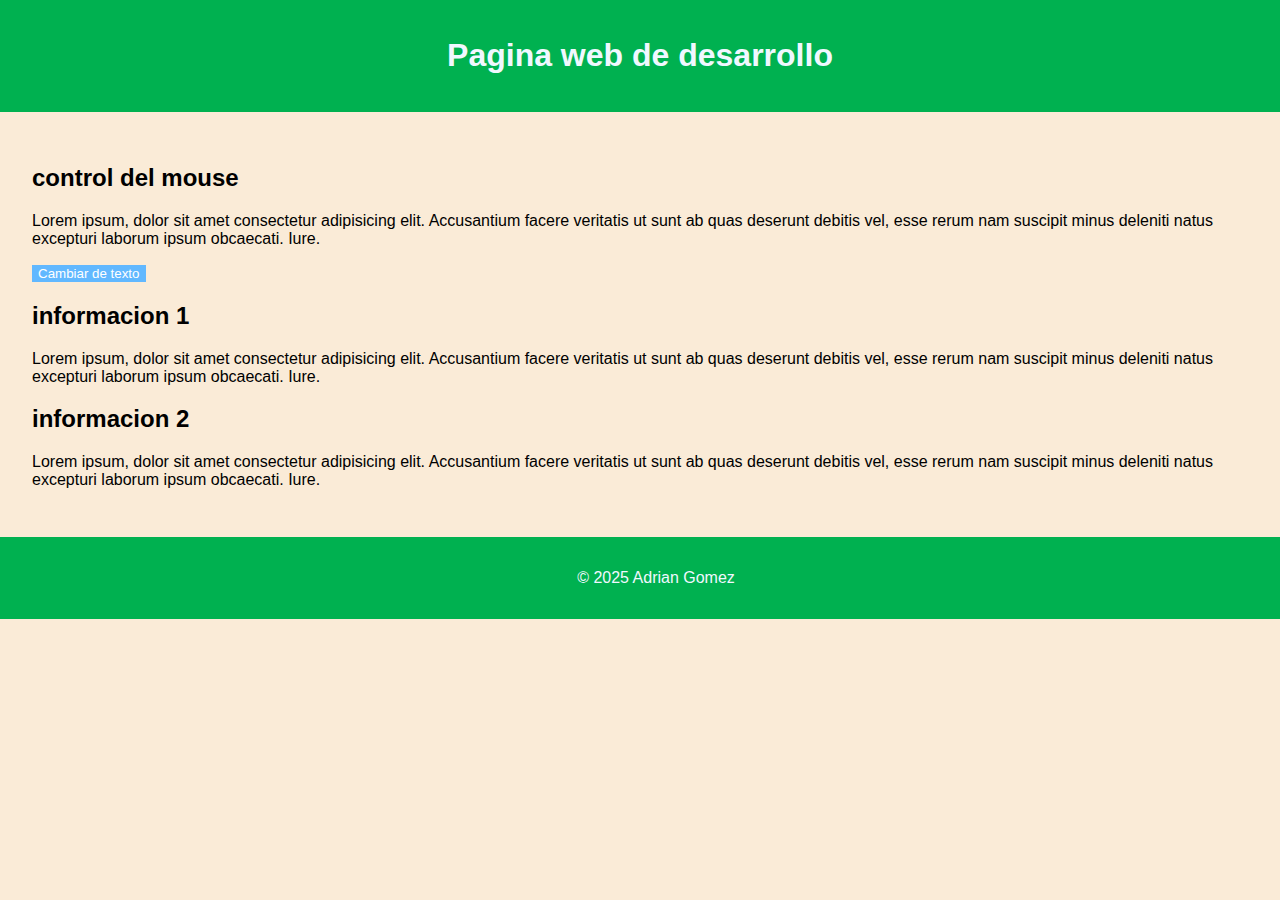
<file: Desarrollo web/index.html>
<!DOCTYPE html>
<html lang="en">
  <head>
    <meta charset="UTF-8" />
    <meta name="viewport" content="width=device-width, initial-scale=1.0" />
    <title>Document</title>
    <link rel="stylesheet" href="style.css" />
  </head>
  <body>
    <header>
      <h1>Pagina web de desarrollo</h1>
    </header>
    <main>
      <section id="intro">
        <h2>control del mouse</h2>
        <p>
          Lorem ipsum, dolor sit amet consectetur adipisicing elit. Accusantium
          facere veritatis ut sunt ab quas deserunt debitis vel, esse rerum nam
          suscipit minus deleniti natus excepturi laborum ipsum obcaecati. Iure.
        </p>
        <button id="cambioTexto">Cambiar de texto</button>
      </section>
      <section>
        <h2>informacion 1</h2>
        <p>
          Lorem ipsum, dolor sit amet consectetur adipisicing elit. Accusantium
          facere veritatis ut sunt ab quas deserunt debitis vel, esse rerum nam
          suscipit minus deleniti natus excepturi laborum ipsum obcaecati. Iure.
        </p>
      </section>
      <section>
        <h2>informacion 2</h2>
        <p>
          Lorem ipsum, dolor sit amet consectetur adipisicing elit. Accusantium
          facere veritatis ut sunt ab quas deserunt debitis vel, esse rerum nam
          suscipit minus deleniti natus excepturi laborum ipsum obcaecati. Iure.
        </p>
      </section>
    </main>
    <footer>
      <p>&copy; 2025 Adrian Gomez</p>
    </footer>
    <script src="script.js"> </script>
  </body>
</html>
</file>
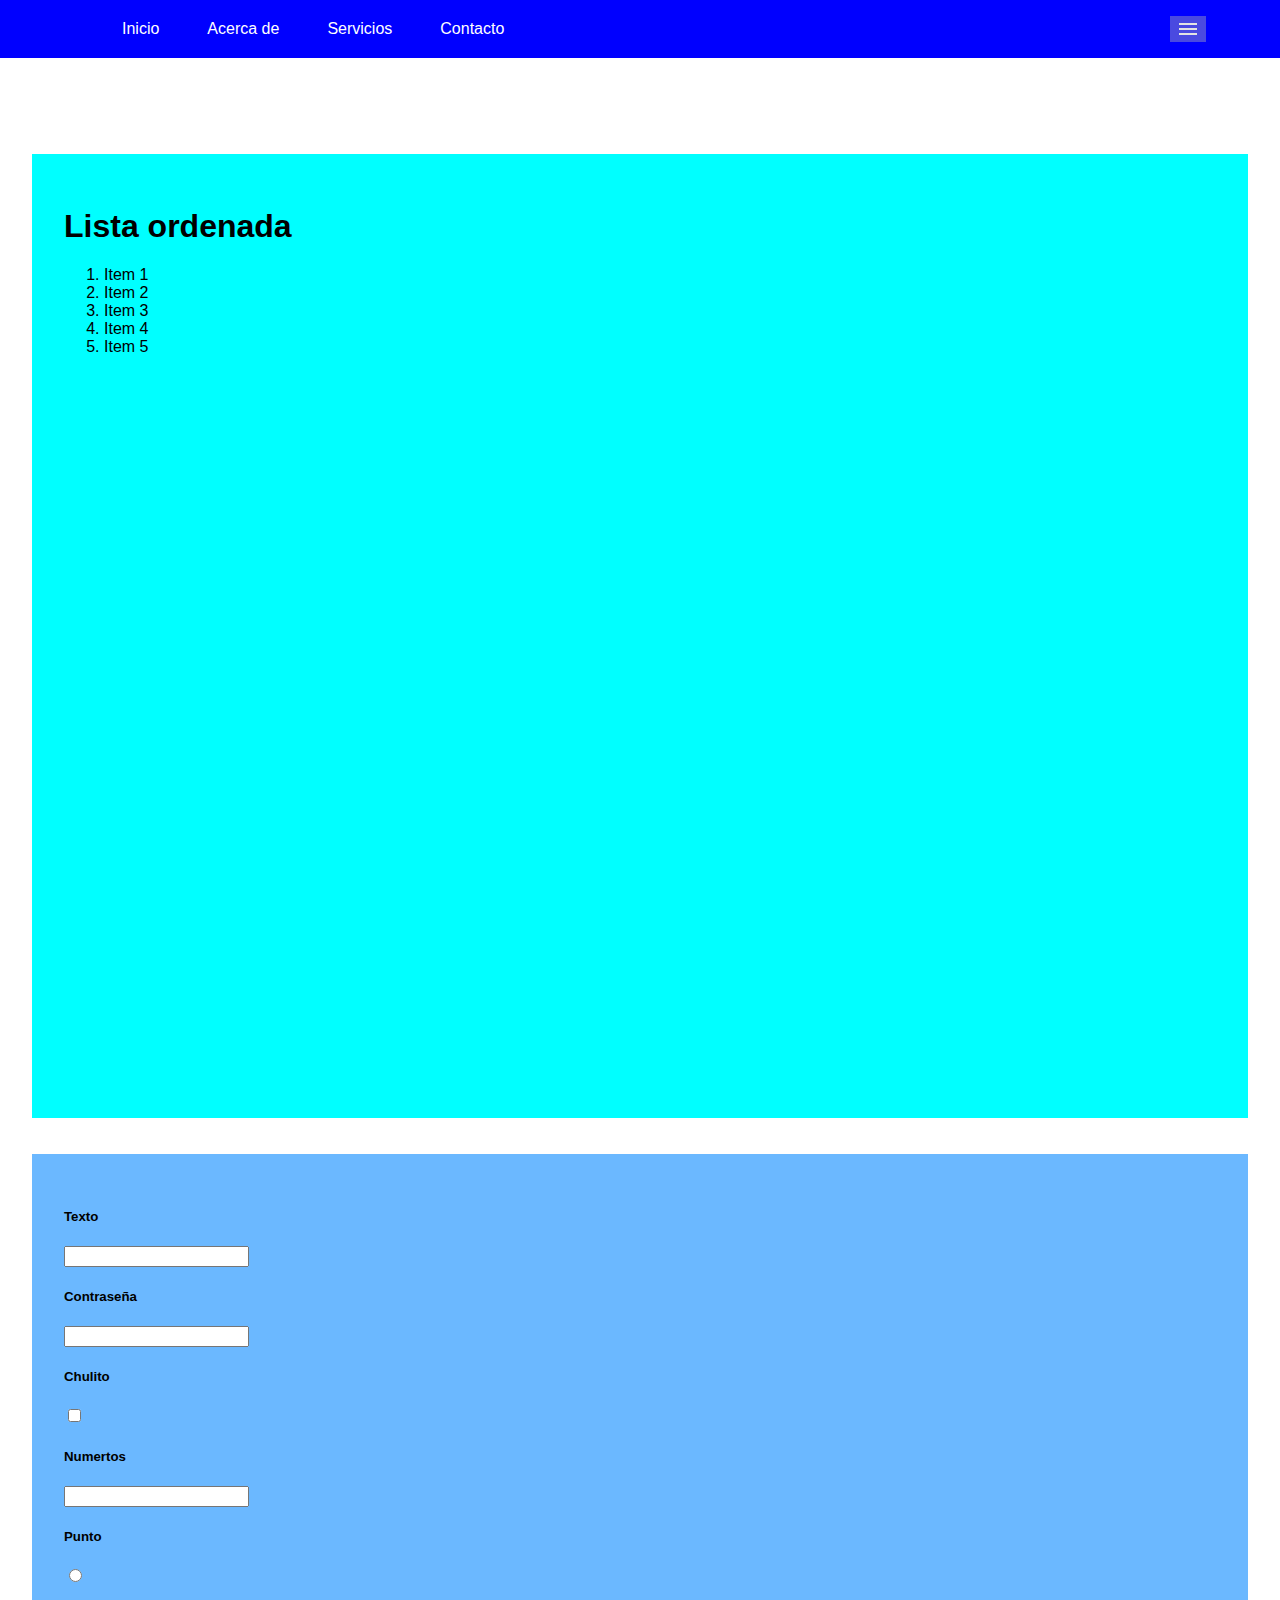
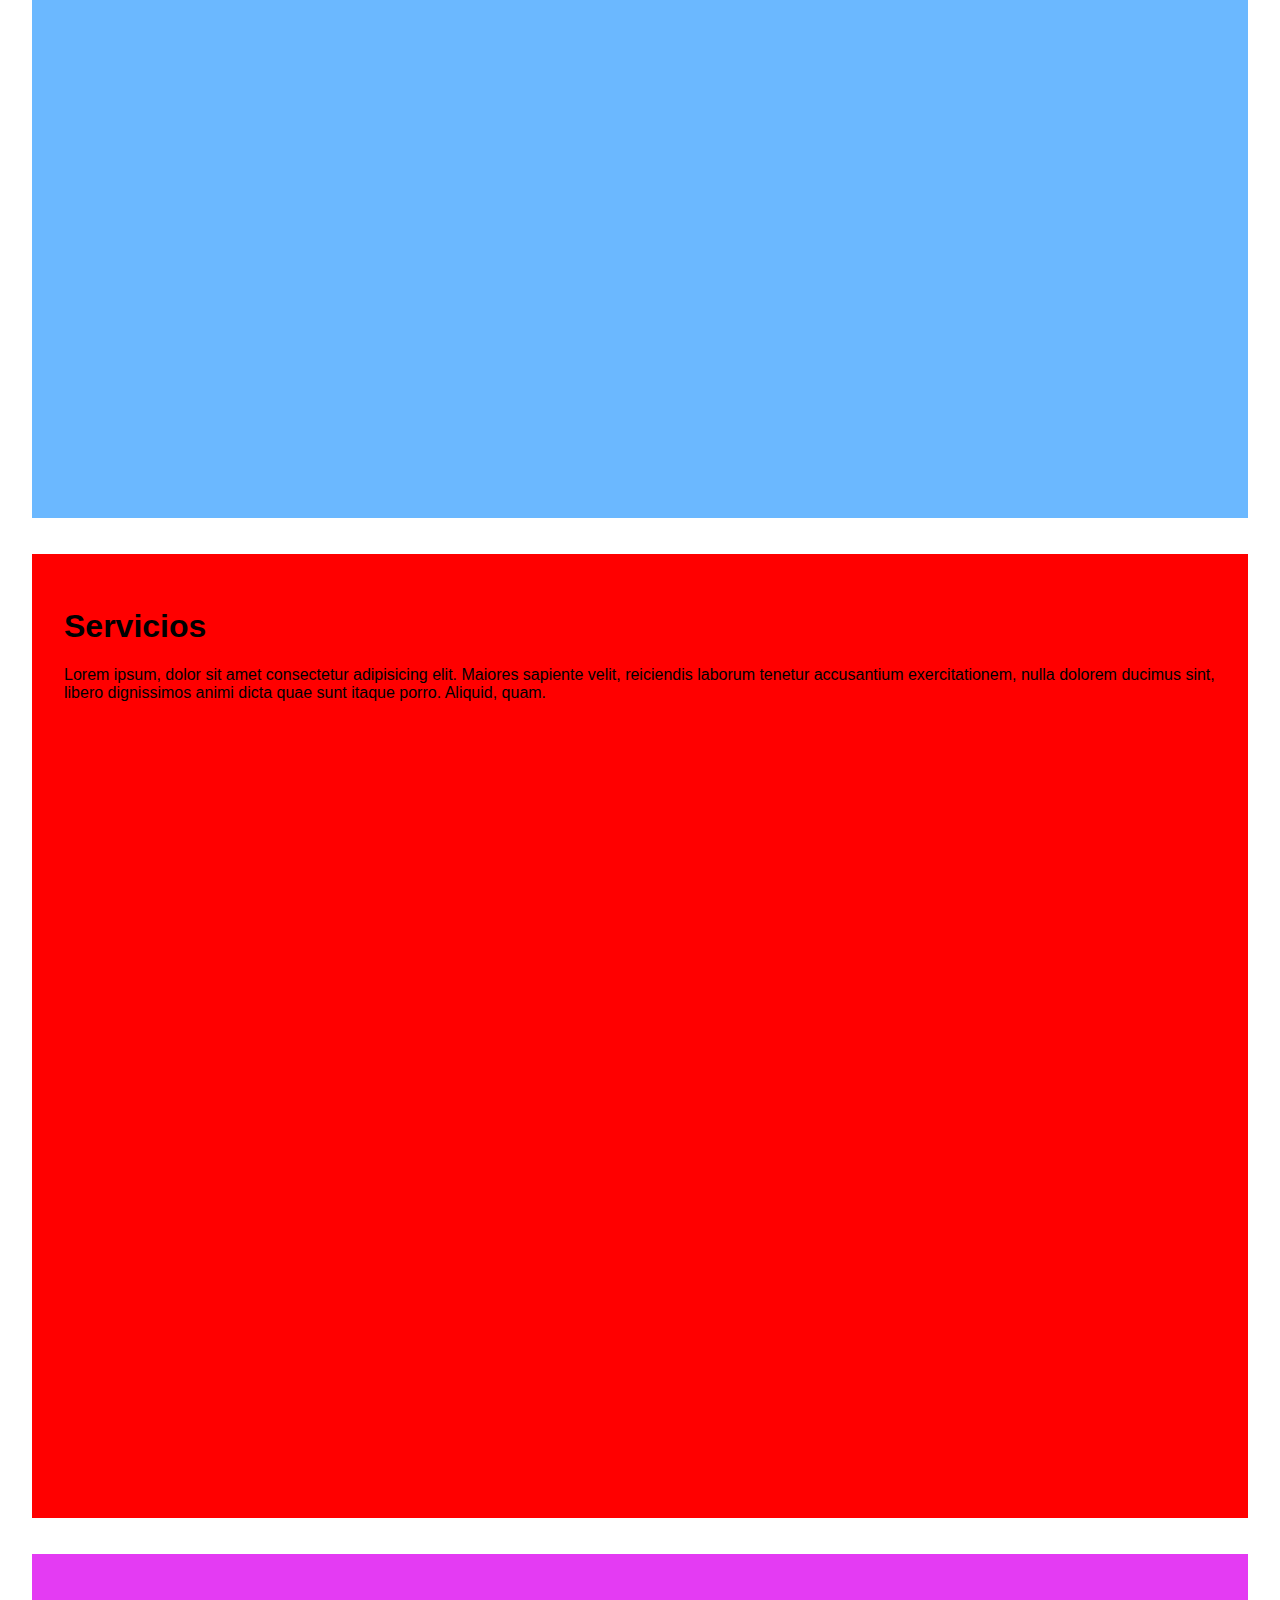
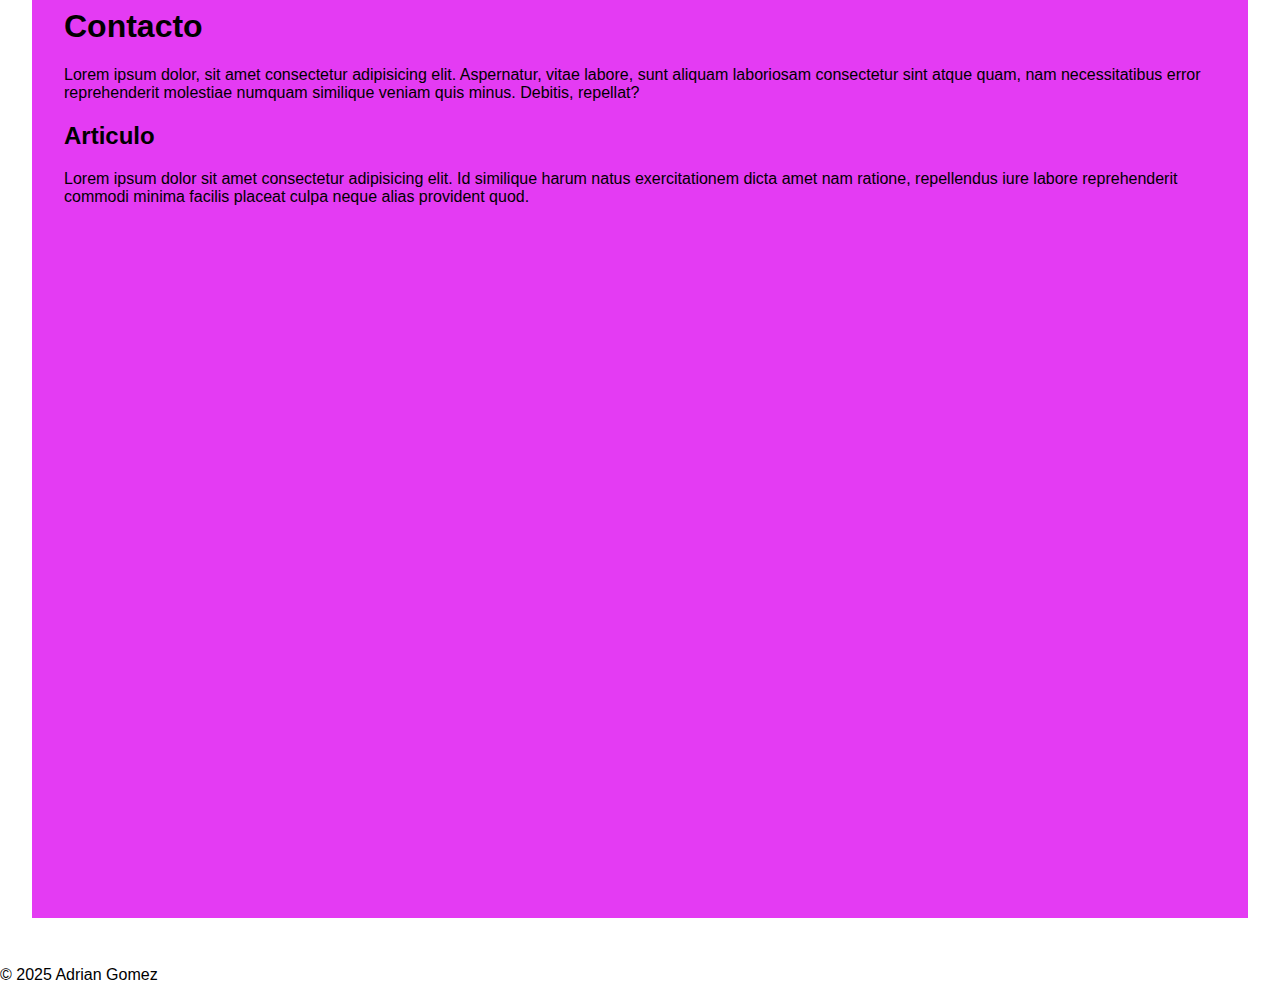
<file: navegacion.html>
<!DOCTYPE html>
<html lang="en">
  <head>
    <meta charset="UTF-8" />
    <meta http-equiv="X-UA-Compatible" content="IE=edge" />
    <meta name="viewport" content="width=device-width, initial-scale=1.0" />
    <title>Futbol</title>
    <link rel="stylesheet" href="styleN.css" />
  </head>
  <body>
    <header>
      <nav>
        <ul >
          <li><a href="#Sinicio">Inicio</a></li>
          <li><a href="#Sacercade">Acerca de</a></li>
          <li><a href="#Sservicio">Servicios</a></li>
          <li><a href="#Scontacto">Contacto</a></li>
        </ul>
        <button id="nav-toggle" aria-label="toggle navegation"><img src="menu.png"></button>
      </nav>
    </header>
    <div id="Sinicio">
      <h1>Bienvenido </h1>
    </div>
    <main>
        <section id="Inicio">
            <h1>Lista ordenada</h1>
            <ol>
                <li>Item 1</li>
                <li>Item 2</li>
                <li>Item 3</li>
                <li>Item 4</li>
                <li>Item 5</li>
            </ol>

        </section>
        <div id="Sacercade"><br><br></div>
        <section id="Acercade">
            <h5>Texto</h5>
            <input type="text" />
            <h5>Contraseña</h5>
            <input type="passaword" />
            <h5>Chulito</h5>
            <input type="checkbox" />
            <h5>Numertos</h5>
            <input type="number" />
            <h5>Punto</h5>
            <input type="radio" />
          </section>
          <div id="Sservicio"><br><br></div>
        <section id="Servicios">
            <h1>Servicios</h1>
            <div class="contenedorS">
              <p>Lorem ipsum, dolor sit amet consectetur adipisicing elit. Maiores sapiente velit, reiciendis laborum tenetur accusantium exercitationem, nulla dolorem ducimus sint, libero dignissimos animi dicta quae sunt itaque porro. Aliquid, quam.</p>
            </div>
        </section>
        <div id="Scontacto"><br><br></div>
        <section id="Contacto">
            <h1>Contacto</h1>
          <p>Lorem ipsum dolor, sit amet consectetur adipisicing elit. Aspernatur, vitae labore, sunt aliquam laboriosam consectetur sint atque quam, nam necessitatibus error reprehenderit molestiae numquam similique veniam quis minus. Debitis, repellat?</p>
          <article>
            <h2>Articulo</h2>
            <p>Lorem ipsum dolor sit amet consectetur adipisicing elit. Id similique harum natus exercitationem dicta amet nam ratione, repellendus iure labore reprehenderit commodi minima facilis placeat culpa neque alias provident quod.</p>
          </article>
        </section>
    </main>
    <footer>
      <p>&copy; 2025 Adrian Gomez</p>
    </footer>
    <script src="scriptN.js"></script>
  </body>
</html>
</file>
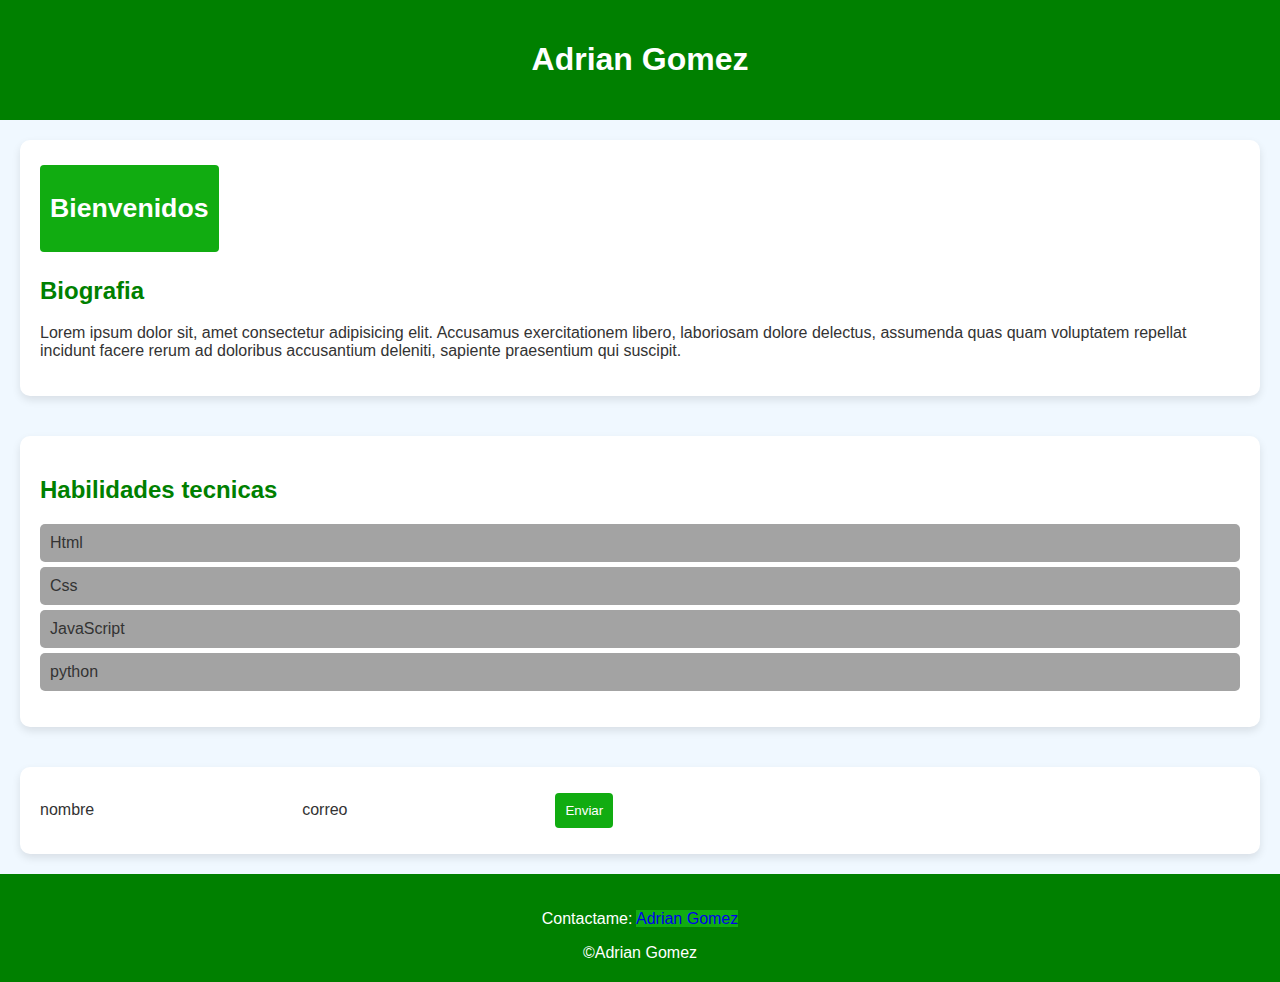
<file: personal.html>
<!DOCTYPE html>
<html lang="en">
<head>
    <meta charset="UTF-8">
    <meta name="viewport" content="width=device-width, initial-scale=1.0">
    <title>Mi pagina personal</title>
    <link rel="stylesheet" href="personal.css">
</head>
<body>
    <header><h1>Adrian Gomez</h1></header>
    <!--Biografia-->
    <section>
        <button onclick="bienvenida()"><h1>Bienvenidos</h1></button>
        <h2>Biografia</h2>
        <p>Lorem ipsum dolor sit, amet consectetur adipisicing elit. Accusamus exercitationem libero, laboriosam dolore delectus, assumenda quas quam voluptatem repellat incidunt facere rerum ad doloribus accusantium deleniti, sapiente praesentium qui suscipit.</p>
    </section>
    <section>
        <h2>Habilidades tecnicas</h2>
        <ul>
            <li>Html</li>
            <li>Css</li>
            <li>JavaScript</li>
            <li>python</li>
        </ul>
    </section>
    <section>
        <form action="" id="contactForm">
            <label for="" >nombre</label>
            <input type="text" id="name">
            <label for="">correo</label>
            <input type="email" id="email">
            <button type="submit" >Enviar</button>
        </form>
    </section>
    <!--pie de pagina-->
    <footer>
        <p>Contactame: <a href="malito:adriangomezcortes04@gmail.com">Adrian Gomez</a></p>
        &copy;Adrian Gomez
    </footer>
    <script src="script.js"></script>
</body>
</html>
</file>
<file: Desarrollo web/style.css>
body{
    font-family: Arial, Helvetica, sans-serif;
    margin: 0;
    padding: 0;
    background-color: antiquewhite;
}

header{
    background-color: rgb(0, 177, 80);
    color: aliceblue;
    padding: 1em;
    text-align: center;
}
main{
    padding: 2em;
}
button{
    padding: 0,5em;
    background-color: rgb(97, 184, 255);
    color: white;
    border: none;
    cursor: pointer;
}
button:hover {
    background-color: rgb(0, 75, 136);
}
footer{
    background-color: rgb(0, 177, 80);
    color: aliceblue;
    padding: 1em;
    text-align: center;
    position: fixed;
    width: 100%;
}
</file>
<file: styleN.css>
body{
    font-family: Arial, Helvetica, sans-serif;
    margin: 0;
    padding: 0;
    padding: auto;
}
header{
    background-color: blue;
    color: white;
    padding: 1em;
    width: 100%;
    top: 0;
    z-index: 1000;
    position: fixed;
}
nav {
    display: flex;
    justify-content: space-between;
    align-items: center;
    max-width: 1100px;
    margin: 0 auto;
    padding: 0 1em;
}
img{
    width: 100%;
}
nav ul{
    list-style: none;
    display: flex;
    gap: 1em;
    margin: 0;
    padding: 0;
}
nav ul li{
    margin: 0;
}
nav ul li a{
    color: white;
    text-decoration: none;
    padding: 0.5em 1em;
}
nav ul li a:hover{
    background-color: rgb(73, 73, 73);
}
#Inicio{
    height: 100vh;
    background-color: aqua;
}
#Acercade{
    height: 100vh;
    background-color: #6bb8ff;
}
#Servicios{
    height: 100vh;
    background-color: rgb(255, 0, 0);
}
#Contacto{
    height: 100vh;
    background-color: rgb(228, 59, 243);
}
section{
    padding: 2em;
}
main{
    margin-top: 4em;
    padding: 2em;
}
/* Responsive Design */
@media (max-width: 768px) {
 nav ul {
 display: none;
 flex-direction: column;
 width: 100%;
 background-color: blue;
 }
 nav ul li a {
 padding: 1em;
 text-align: center;
 }
 #nav-toggle {
 display: block;
 }
 .nav-open ul {
 display: flex;
 }
}
#nav-toggle{
    display: flex;
    background-color: rgb(74, 74, 224);
    border: none;
    color: white;
    font-size: 1.5em;
    cursor: pointer;
}
</file>
<file: personal.css>
/**/
body{
    font-family: Arial, Helvetica, sans-serif;
    background-color: aliceblue;
    margin: 0;
    padding: 0;
    color: #333;
}
header{
    background-color: green;
    color: white;
    text-align: center;
    padding: 20px;
}
section{
    margin: 20px;
    padding: 20px;
    background-color: rgb(255, 255, 255);
    border-radius: 10px;
    box-shadow: 0 4px 8px rgba(0,0,0,0.1);
}
h2{
    color:green;
}
ul{
    list-style-type: none;
    padding: 0;
}
ul li{
    background-color: #a3a3a3;
    margin: 5px 0;
    padding: 10px;
    border-radius: 5px;
}
footer{
    background-color: green;
    color: white;
    text-align: center;
    padding: 20px;
}
body{
    display: flex;
    flex-direction: column;
    justify-content: space-between;
    height: 100vh;
}
input, button{
    padding: 10px;
    margin: 5px 0;
    border-radius: 4px;
    border: solid 1px white;
}
button{
    background-color: rgb(17, 172, 17);
    color: white;
    border: none;
    cursor: pointer;
}
button:hover{
    background-color: green;
}
a{
    background-color: rgb(17, 172, 17);
    text-decoration: none;
}
a:hover{
    text-decoration: underline;
}
</file>
